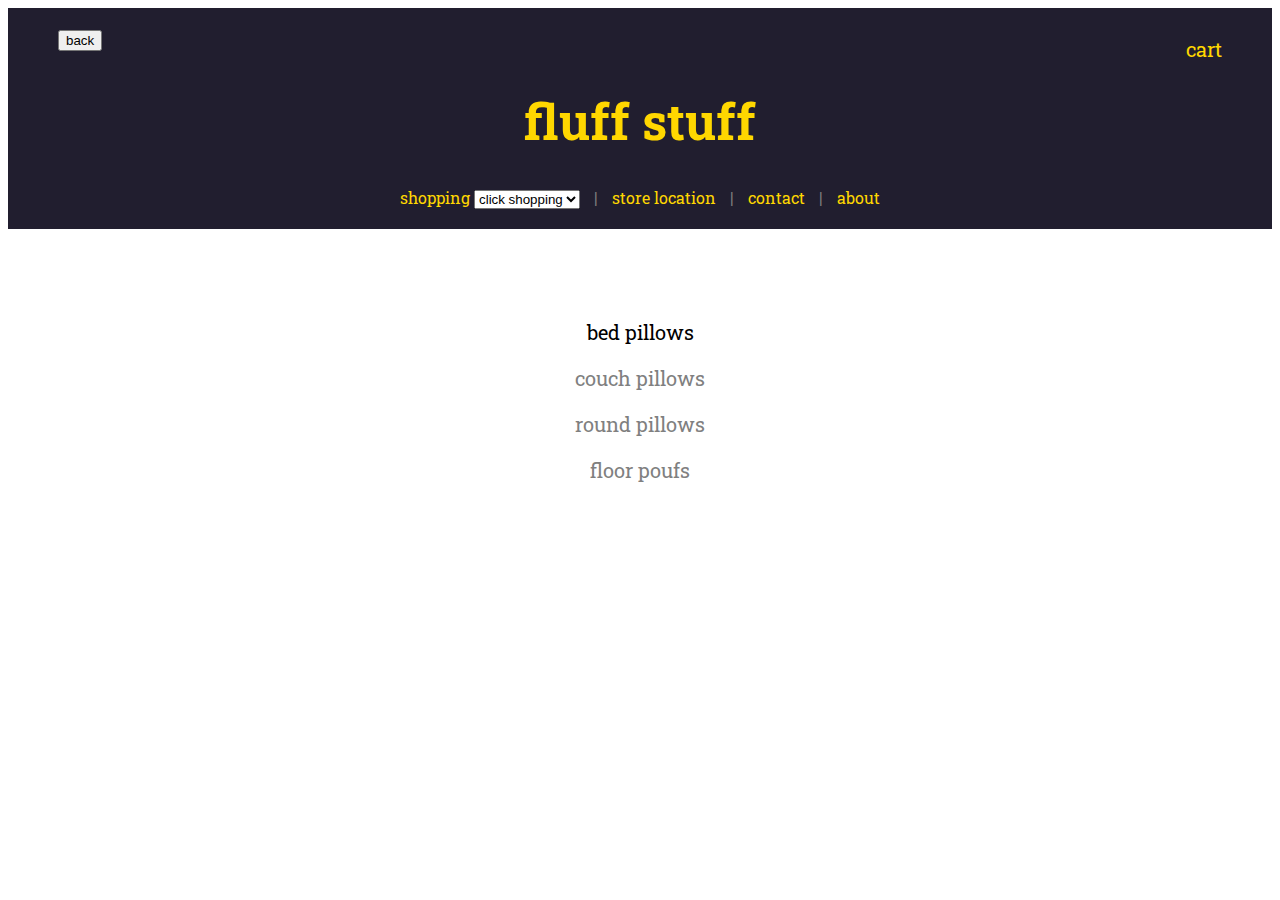
<file: homework_5/1shopping.html>
<!DOCTYPE html>
<html>
	<head>
		<head>
	
<!-- styles -->
<link rel="stylesheet" type="text/css" href="style.css">
    <title>shopping</title>
		<meta charset="UTF-8">
	<link href="https://fonts.googleapis.com/css?family=Roboto|Roboto+Slab" rel="stylesheet"></head>

<body>

<header>
	<div id="back">
		<button onclick="goBack()">back</button>
	</div>

	<div id="cart">
		<a href="5cart.html">cart</a>
	</div>

	<h1><a href="home.html">fluff stuff</a></h1>
	
	<div class="nav">
		<a href="1shopping.html">shopping</a>
		<select name="shopping" id="shopping">
            <option value="none">click shopping</option>
            <option value="bed pillows">bed pillows</option>
            <option value="couch pillows">couch pillows</option>
            <option value="round pillows">round pillows</option>
            <option value="floor poufs">floor poufs</option>
        </select>
				<span class="separator">|</span>
		<a href="2storelocation.html">store location</a>
				<span class="separator">|</span>
		<a href="3contactus.html">contact</a>
				<span class="separator">|</span>
		<a href="4aboutus.html">about</a>
	</div>
</header>

<div id="shopping-categories">
		<a href="6bedpillowproducts.html">bed pillows</a>
		<p>couch pillows</p>
		<p>round pillows</p>
		<p>floor poufs</p>
</div>

  
</body>

</html>
</file>
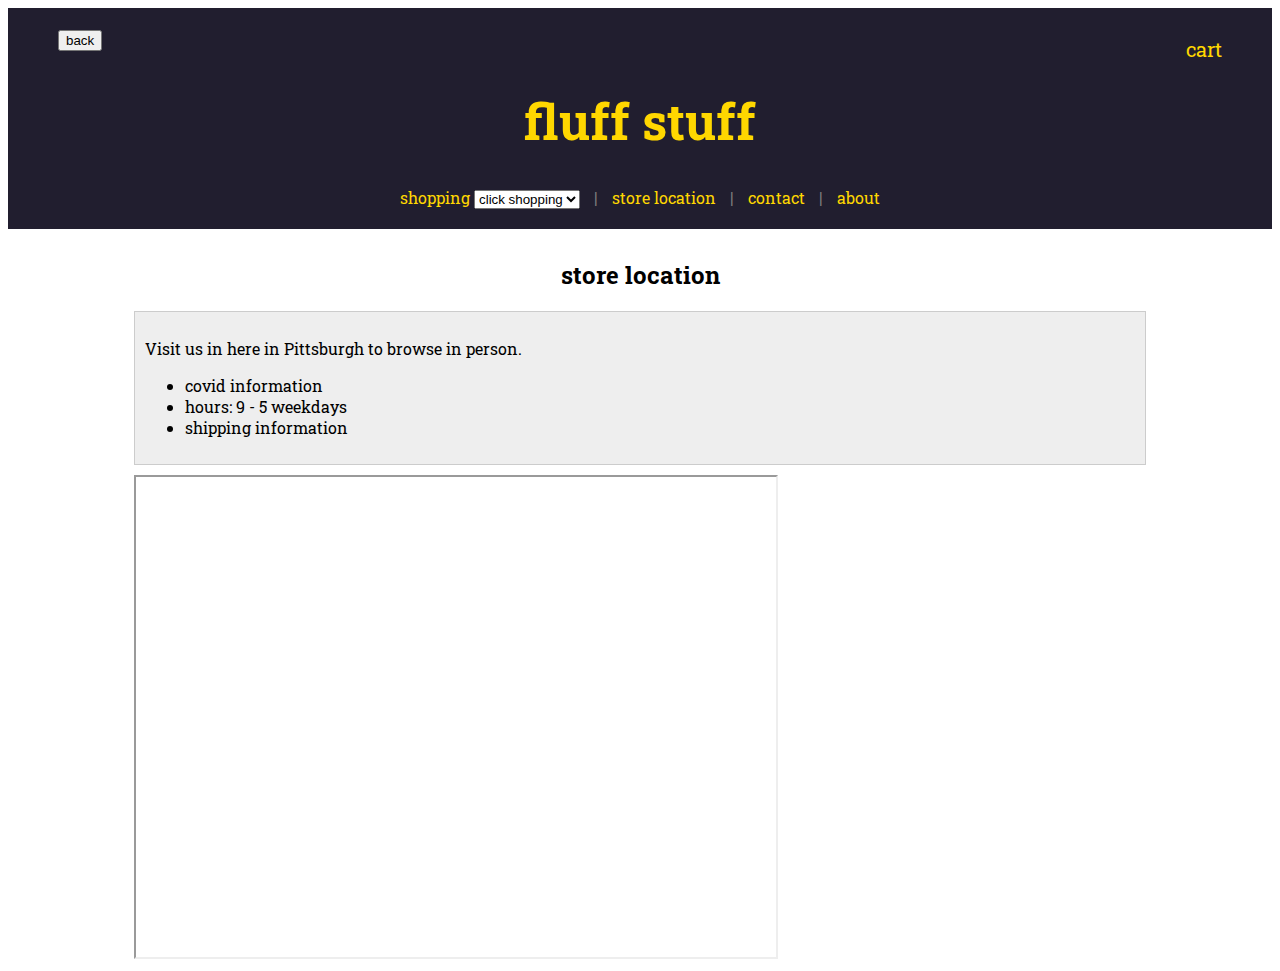
<file: homework_5/2storelocation.html>
<!DOCTYPE html>
<html>
	<head>
		<head>
	
<!-- styles -->
<link rel="stylesheet" type="text/css" href="style.css">
    <title>store location</title>
		<meta charset="UTF-8">
	<link href="https://fonts.googleapis.com/css?family=Roboto|Roboto+Slab" rel="stylesheet"></head>

<body>

<header>
	<div id="back">
		<button onclick="goBack()">back</button>
	</div>

	<div id="cart">
		<a href="5cart.html">cart</a>
	</div>

	<h1><a href="home.html">fluff stuff</a></h1>
	
	<div class="nav">
		<a href="1shopping.html">shopping</a>
		<select name="shopping" id="shopping">
            <option value="none">click shopping</option>
            <option value="bed pillows">bed pillows</option>
            <option value="couch pillows">couch pillows</option>
            <option value="round pillows">round pillows</option>
            <option value="floor poufs">floor poufs</option>
        </select>
				<span class="separator">|</span>
		<a href="2storelocation.html">store location</a>
				<span class="separator">|</span>
		<a href="3contactus.html">contact</a>
				<span class="separator">|</span>
		<a href="4aboutus.html">about</a>
	</div>
</header>


<div id="contents">
	<div class="centered-content">
		<h2>store location</h2>
	</div>
	<div class="content">
		<p> Visit us in here in Pittsburgh to browse in person.
		</p>
	<ul>
		<li>covid information</li>
		<li>hours: 9 - 5 weekdays</li>
		<li>shipping information</li>
	</div>

	<iframe src="https://www.google.com/maps/d/embed?mid=1Fn-l4gyUMBtZB1it_wEb9OTgn9U&hl=en" width="640" height="480"></iframe>
</div>

</body>

</html>
</file>
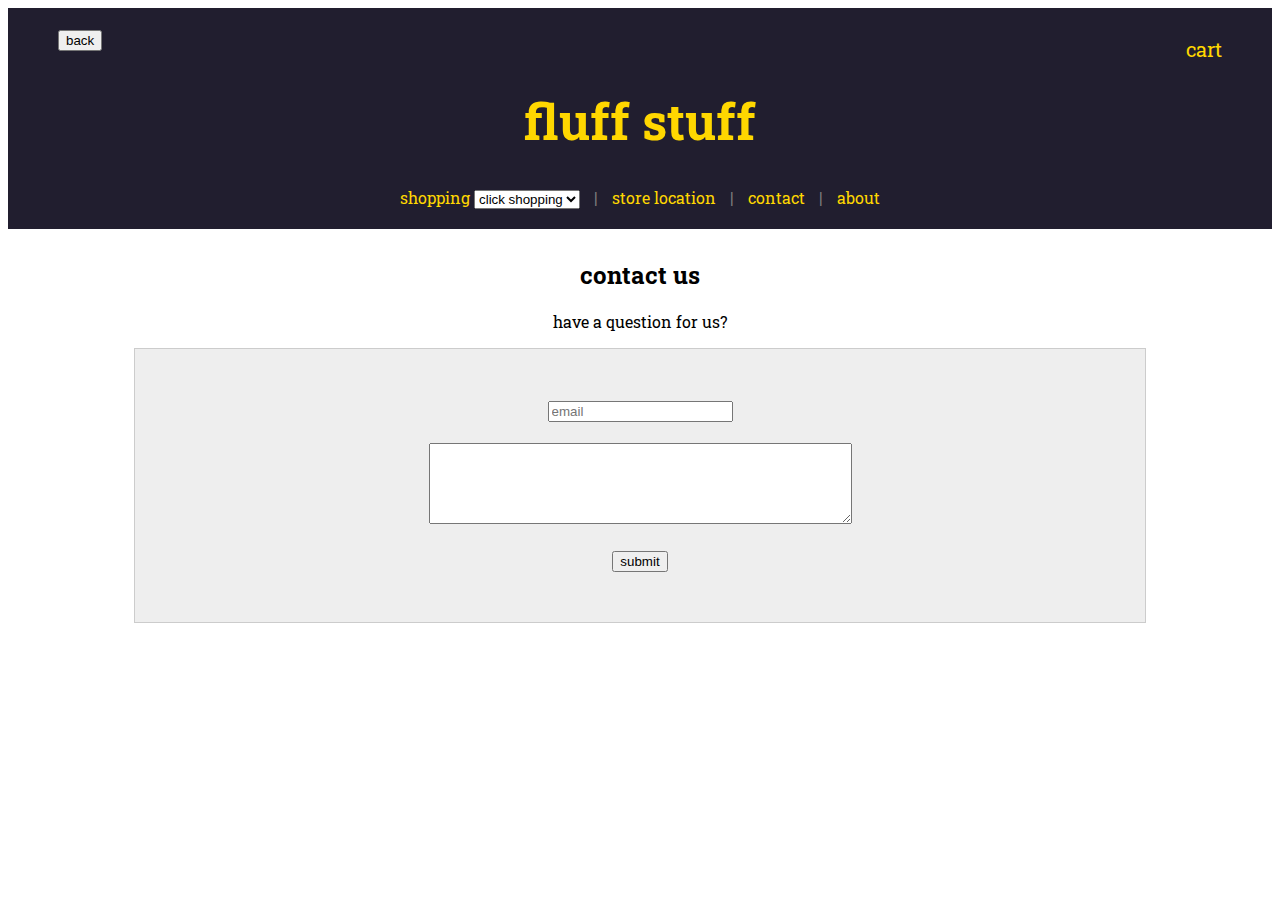
<file: homework_5/3contactus.html>
<!DOCTYPE html>
<html>
	<head>
		<head>
	
<!-- styles -->
<link rel="stylesheet" type="text/css" href="style.css">
    <title>contact us</title>
		<meta charset="UTF-8">
	<link href="https://fonts.googleapis.com/css?family=Roboto|Roboto+Slab" rel="stylesheet"></head>

<body>

<header>
	<div id="back">
		<button onclick="goBack()">back</button>
	</div>

	<div id="cart">
		<a href="5cart.html">cart</a>
	</div>

	<h1><a href="home.html">fluff stuff</a></h1>
	
	<div class="nav">
		<a href="1shopping.html">shopping</a>
		<select name="shopping" id="shopping">
            <option value="none">click shopping</option>
            <option value="bed pillows">bed pillows</option>
            <option value="couch pillows">couch pillows</option>
            <option value="round pillows">round pillows</option>
            <option value="floor poufs">floor poufs</option>
        </select>
				<span class="separator">|</span>
		<a href="2storelocation.html">store location</a>
				<span class="separator">|</span>
		<a href="3contactus.html">contact</a>
				<span class="separator">|</span>
		<a href="4aboutus.html">about</a>
	</div>
</header>

<div id="contents">
	
	<div class="centered-content">
		<h2>contact us</h2>
		<p>have a question for us?</p>
	</div>
	
	<div class="content">
		<div id="inputs">
	<input type="text" placeholder="email" </input> 
		<br> </br>
	<textarea id="extra" name="extra" rows="5" cols="50%"> </textarea>
		<br> </br>
			<button>submit</button>
	</div>

</div>

</body>

</html>
</file>
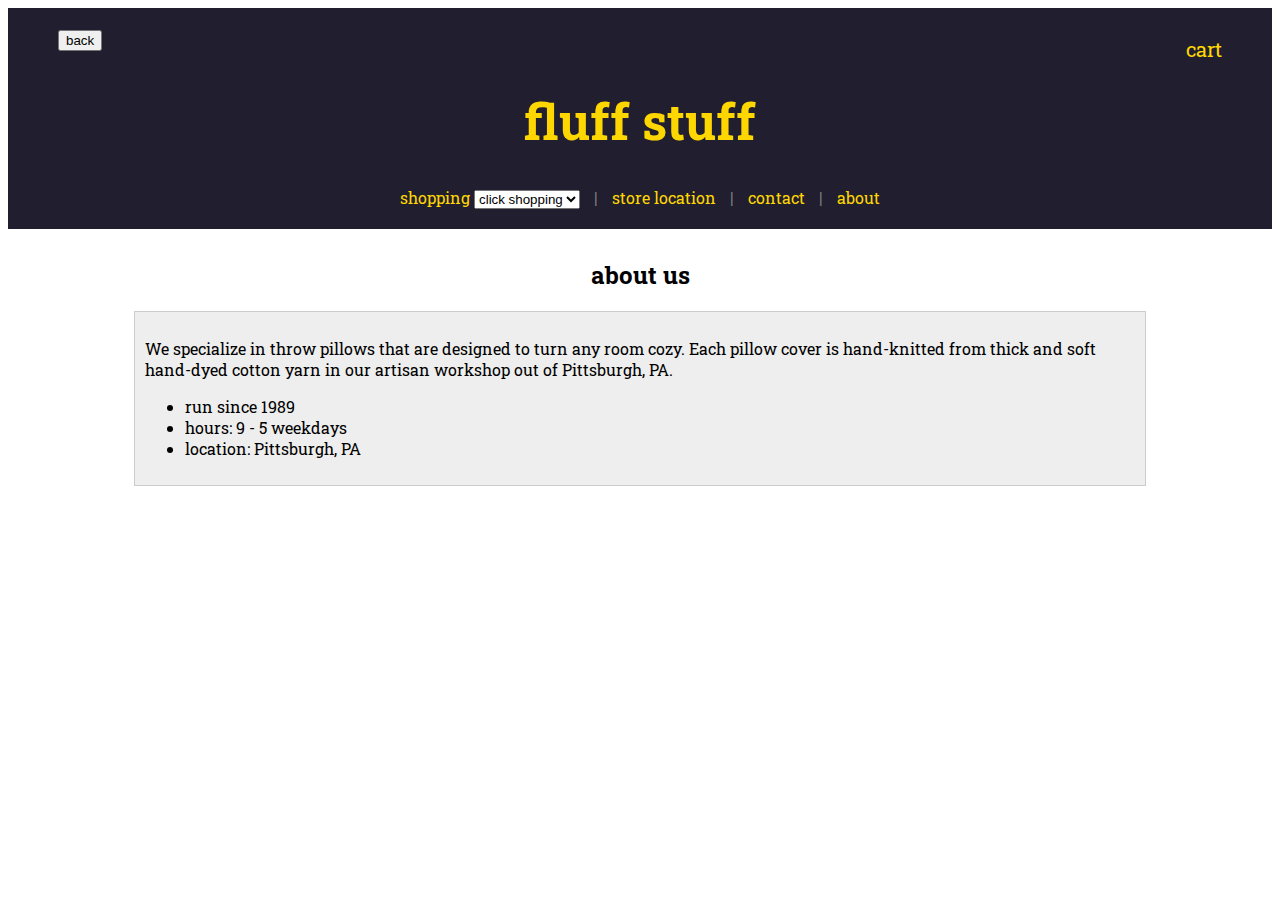
<file: homework_5/4aboutus.html>
<!DOCTYPE html>
<html>
	<head>
		<head>
	
<!-- styles -->
<link rel="stylesheet" type="text/css" href="style.css">
    <title>about us</title>
		<meta charset="UTF-8">
	<link href="https://fonts.googleapis.com/css?family=Roboto|Roboto+Slab" rel="stylesheet"></head>

<body>

<header>
	<div id="back">
		<button onclick="goBack()">back</button>
	</div>

	<div id="cart">
		<a href="5cart.html">cart</a>
	</div>

	<h1><a href="home.html">fluff stuff</a></h1>
	
	<div class="nav">
		<a href="1shopping.html">shopping</a>
		<select name="shopping" id="shopping">
            <option value="none">click shopping</option>
            <option value="bed pillows">bed pillows</option>
            <option value="couch pillows">couch pillows</option>
            <option value="round pillows">round pillows</option>
            <option value="floor poufs">floor poufs</option>
        </select>
				<span class="separator">|</span>
		<a href="2storelocation.html">store location</a>
				<span class="separator">|</span>
		<a href="3contactus.html">contact</a>
				<span class="separator">|</span>
		<a href="4aboutus.html">about</a>
	</div>
</header>

<div id="contents">
	<div class="centered-content">
		<h2>about us</h2>
	</div>
	<div class="content">
		<p> We specialize in throw pillows that are designed to turn any room cozy. Each pillow cover is hand-knitted from thick and soft hand-dyed cotton yarn in our artisan workshop out of Pittsburgh, PA.
		</p>
	<ul>
		<li>run since 1989</li>
		<li>hours: 9 - 5 weekdays</li>
		<li>location: Pittsburgh, PA</li>
	</ul>
	</div>
</div>

</body>

</html>
</file>
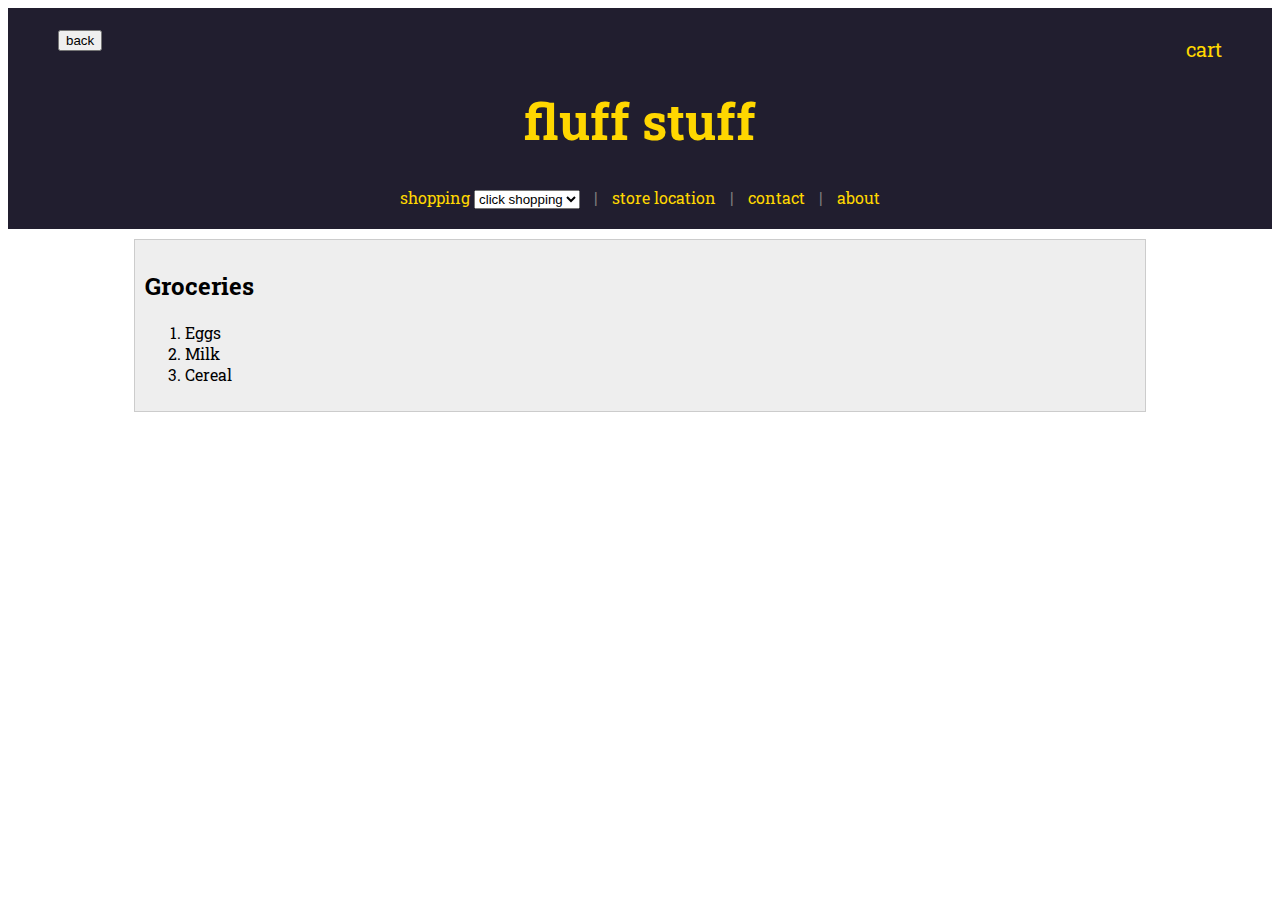
<file: homework_5/5cart.html>
<!DOCTYPE html>
<html>
	<head>
		<head>
	
<!-- styles -->
<link rel="stylesheet" type="text/css" href="style.css">
    <title>cart</title>
		<meta charset="UTF-8">
	<link href="https://fonts.googleapis.com/css?family=Roboto|Roboto+Slab" rel="stylesheet"></head>

<body>

<header>
	<div id="back">
		<button onclick="goBack()">back</button>
	</div>

	<div id="cart">
		<a href="5cart.html">cart</a>
	</div>

	<h1><a href="home.html">fluff stuff</a></h1>
	
	<div class="nav">
		<a href="1shopping.html">shopping</a>
		<select name="shopping" id="shopping">
            <option value="none">click shopping</option>
            <option value="bed pillows">bed pillows</option>
            <option value="couch pillows">couch pillows</option>
            <option value="round pillows">round pillows</option>
            <option value="floor poufs">floor poufs</option>
        </select>
				<span class="separator">|</span>
		<a href="2storelocation.html">store location</a>
				<span class="separator">|</span>
		<a href="3contactus.html">contact</a>
				<span class="separator">|</span>
		<a href="4aboutus.html">about</a>
	</div>
</header>

<div id="contents">
	<div class="content">
		<h2>Groceries</h2>
	<ol>
		<li>Eggs</li>
		<li>Milk</li>
		<li>Cereal</li>
	</ol>
	</div>
</div>

</body>

</html>
</file>
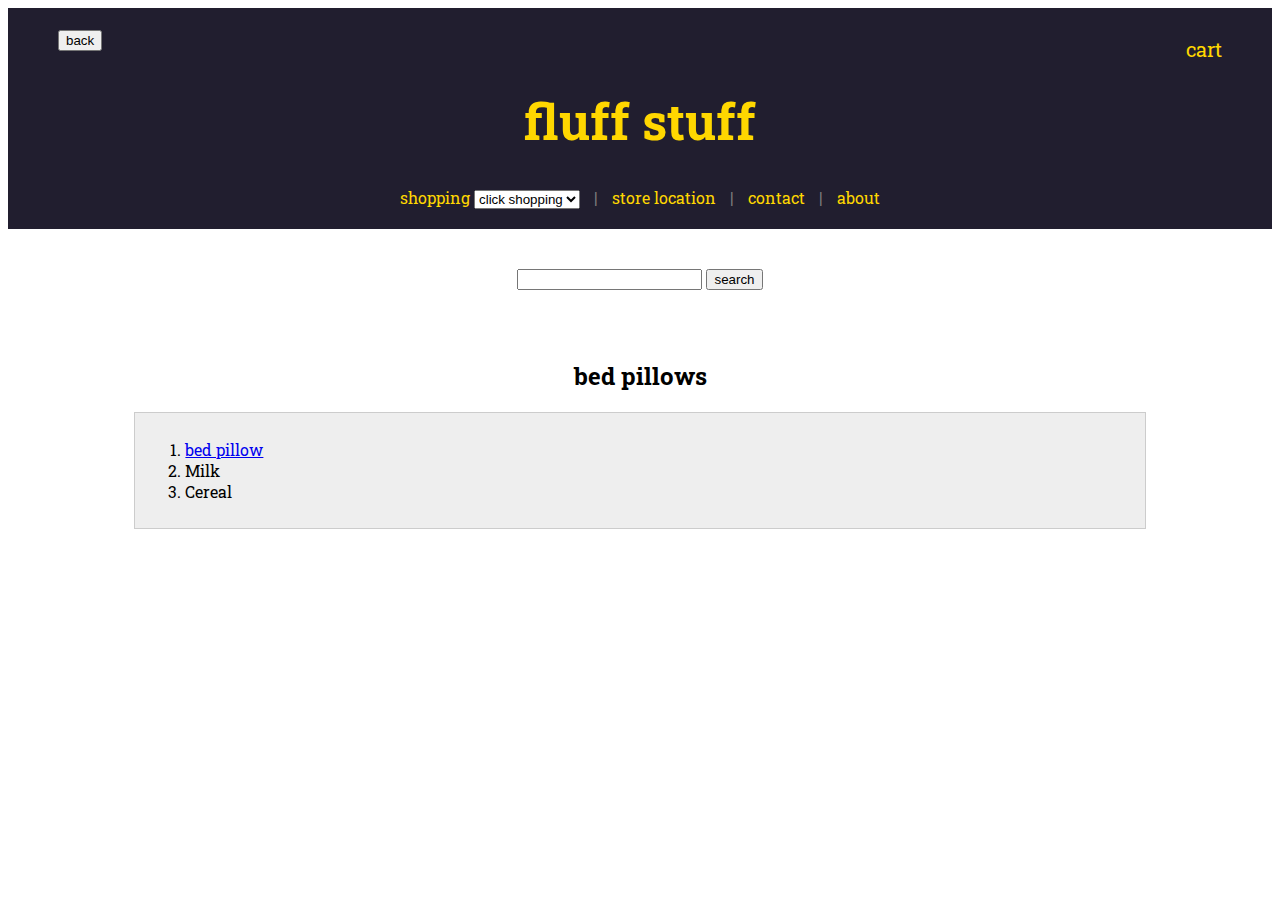
<file: homework_5/6bedpillowproducts.html>
<!DOCTYPE html>
<html>
	<head>
		<head>
	
<!-- styles -->
<link rel="stylesheet" type="text/css" href="style.css">
    <title>bed pillows</title>
		<meta charset="UTF-8">
	<link href="https://fonts.googleapis.com/css?family=Roboto|Roboto+Slab" rel="stylesheet"></head>

<body>

<header>
	<div id="back">
		<button onclick="goBack()">back</button>
	</div>

	<div id="cart">
		<a href="5cart.html">cart</a>
	</div>

	<h1><a href="home.html">fluff stuff</a></h1>
	
	<div class="nav">
		<a href="1shopping.html">shopping</a>
		<select name="shopping" id="shopping">
            <option value="none">click shopping</option>
            <option value="bed pillows">bed pillows</option>
            <option value="couch pillows">couch pillows</option>
            <option value="round pillows">round pillows</option>
            <option value="floor poufs">floor poufs</option>
        </select>
				<span class="separator">|</span>
		<a href="2storelocation.html">store location</a>
				<span class="separator">|</span>
		<a href="3contactus.html">contact</a>
				<span class="separator">|</span>
		<a href="4aboutus.html">about</a>
	</div>
</header>

<div id="inputs">
	<input type="text"></input> 
	<button>search</button> 
</div>

<div id="contents">
	<div class="centered-content">
		<h2>bed pillows</h2>
	</div>
	<div class="content">
	<ol>
		<li><a href="7bedpillow.html">bed pillow</a></li>
		<li>Milk</li>
		<li>Cereal</li>
	</ol>
	</div>
</div>

</body>

</html>
</file>
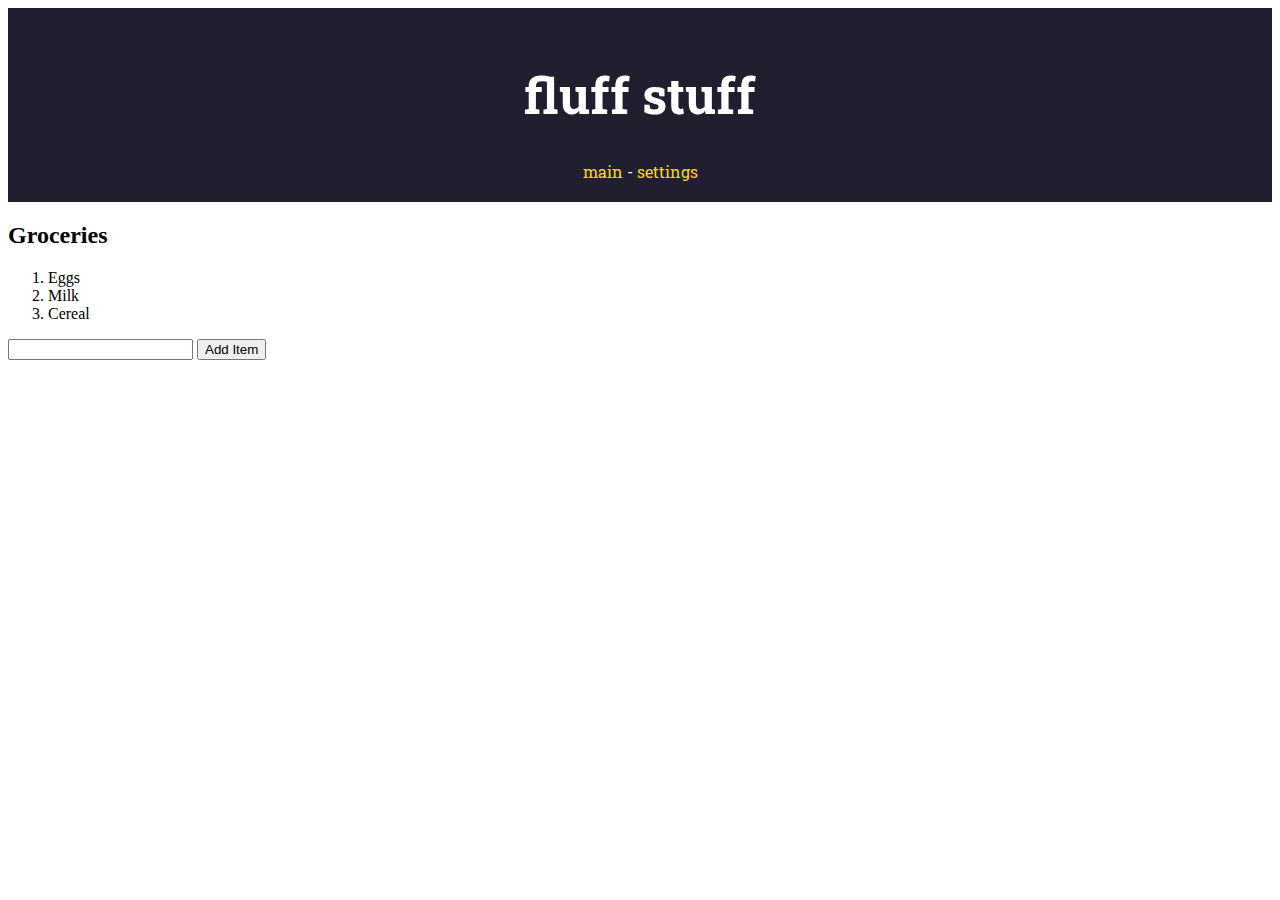
<file: homework_5/6productbrowsing.html>
<!DOCTYPE html>
<html>
	<head>
		<head>
	
<!-- styles -->
<link rel="stylesheet" type="text/css" href="style.css">
    <title>ToDo App</title>
		<meta charset="UTF-8">
	<link href="https://fonts.googleapis.com/css?family=Roboto|Roboto+Slab" rel="stylesheet"></head>

	<body>
<header>
	<h1>fluff stuff</h1>
	<nav>
		<a href="index.html">main</a> -
		<a href="settings.html">settings</a>
	</nav>
</header>

<div id="todo-lists">
<div class="list">
<h2 class="list-title">Groceries</h2>
<ol>
<li>Eggs</li>
<li>Milk</li>
<li>Cereal</li>
</ol>
</div>
</div>

<input type="text"></input> 
<button>Add Item</button> 
</div>
  
</body>
</html>
</file>
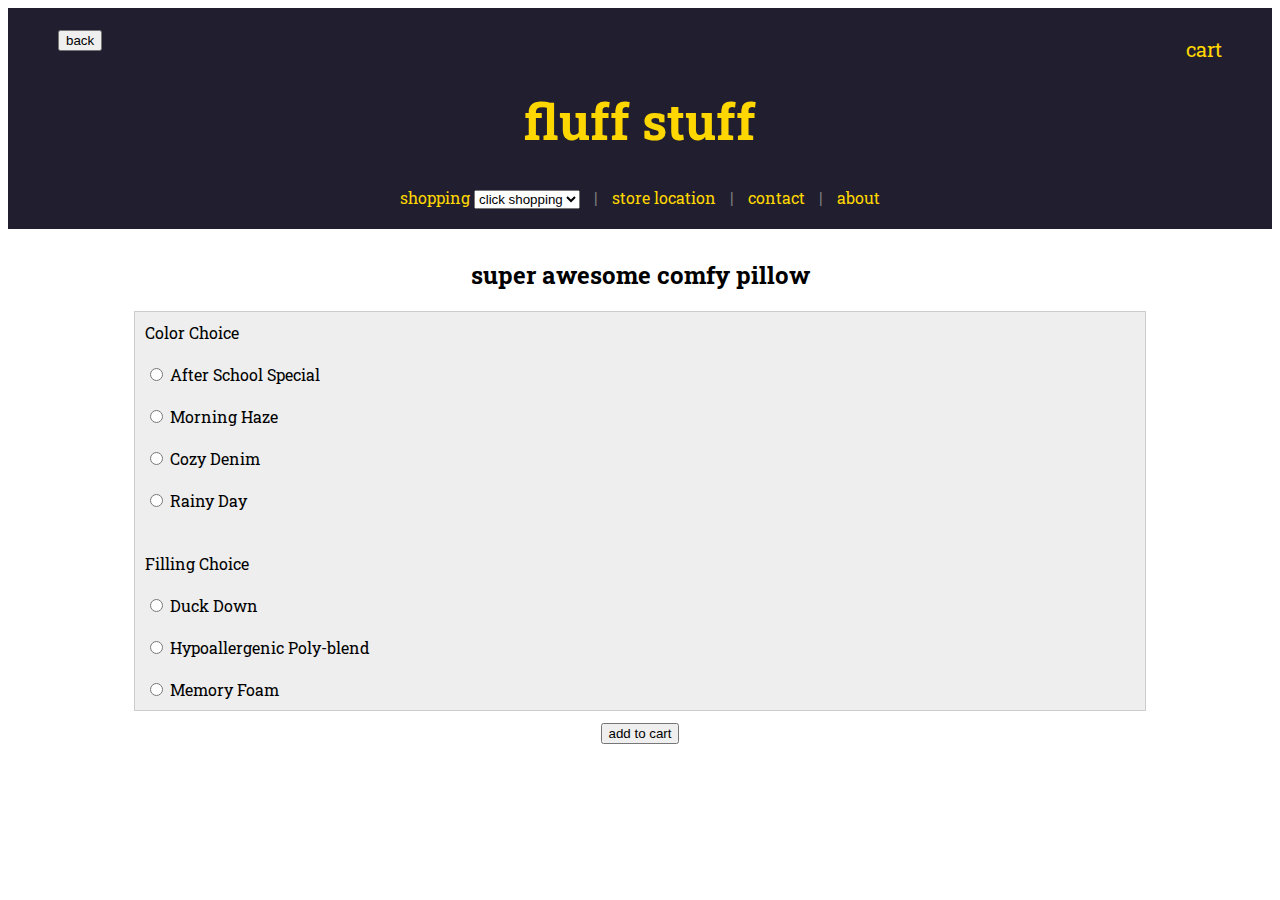
<file: homework_5/7bedpillow.html>
<!DOCTYPE html>
<html>
	<head>
		<head>
	
<!-- styles -->
<link rel="stylesheet" type="text/css" href="style.css">
    <title>super awesome comfy pillow</title>
		<meta charset="UTF-8">
	<link href="https://fonts.googleapis.com/css?family=Roboto|Roboto+Slab" rel="stylesheet"></head>

<body>

<header>
	<div id="back">
		<button onclick="goBack()">back</button>
	</div>

	<div id="cart">
		<a href="5cart.html">cart</a>
	</div>

	<h1><a href="home.html">fluff stuff</a></h1>
	
	<div class="nav">
		<a href="1shopping.html">shopping</a>
		<select name="shopping" id="shopping">
            <option value="none">click shopping</option>
            <option value="bed pillows">bed pillows</option>
            <option value="couch pillows">couch pillows</option>
            <option value="round pillows">round pillows</option>
            <option value="floor poufs">floor poufs</option>
        </select>
				<span class="separator">|</span>
		<a href="2storelocation.html">store location</a>
				<span class="separator">|</span>
		<a href="3contactus.html">contact</a>
				<span class="separator">|</span>
		<a href="4aboutus.html">about</a>
	</div>
</header>

<div id="contents">
	<div class="centered-content">
		<h2>super awesome comfy pillow</h2>
	</div>
	<div class="content">

		<section class="colors">
          	<span>Color Choice</span>
          		<br></br>
          	<input type="radio" name="color" id="special" value="special">
         	<label for="After School Special">After School Special</label>
         		<br></br>
        	<input type="radio" name="color" id="haze" value="haze">
        	<label for="Morning Haze">Morning Haze</label>
        		<br></br>
        	<input type="radio" name="color" id="denim" value="denim">
        	<label for="Cozy Denim">Cozy Denim</label>
         	 	<br></br>
        	<input type="radio" name="color" id="rainy" value="rainy">
       	   <label for="Rainy Day">Rainy Day</label>
        </section>
        		<br></br>
    	<section class="fillings">
          	<span>Filling Choice</span>
          		<br></br>
          	<input type="radio" name="filling" id="down" value="down">
         	<label for="Duck Down">Duck Down</label>
         		<br></br>
        	<input type="radio" name="filling" id="blend" value="blend">
        	<label for="Hypoallergenic Poly-blend">Hypoallergenic Poly-blend</label>
        		<br></br>
        	<input type="radio" name="filling" id="foam" value="foam">
        	<label for="Memory Foam">Memory Foam</label>
        </section>
	</div>

	<div class="centered-content">
		<button>add to cart</button>
	</div>
</div>

</body>

</html>
</file>
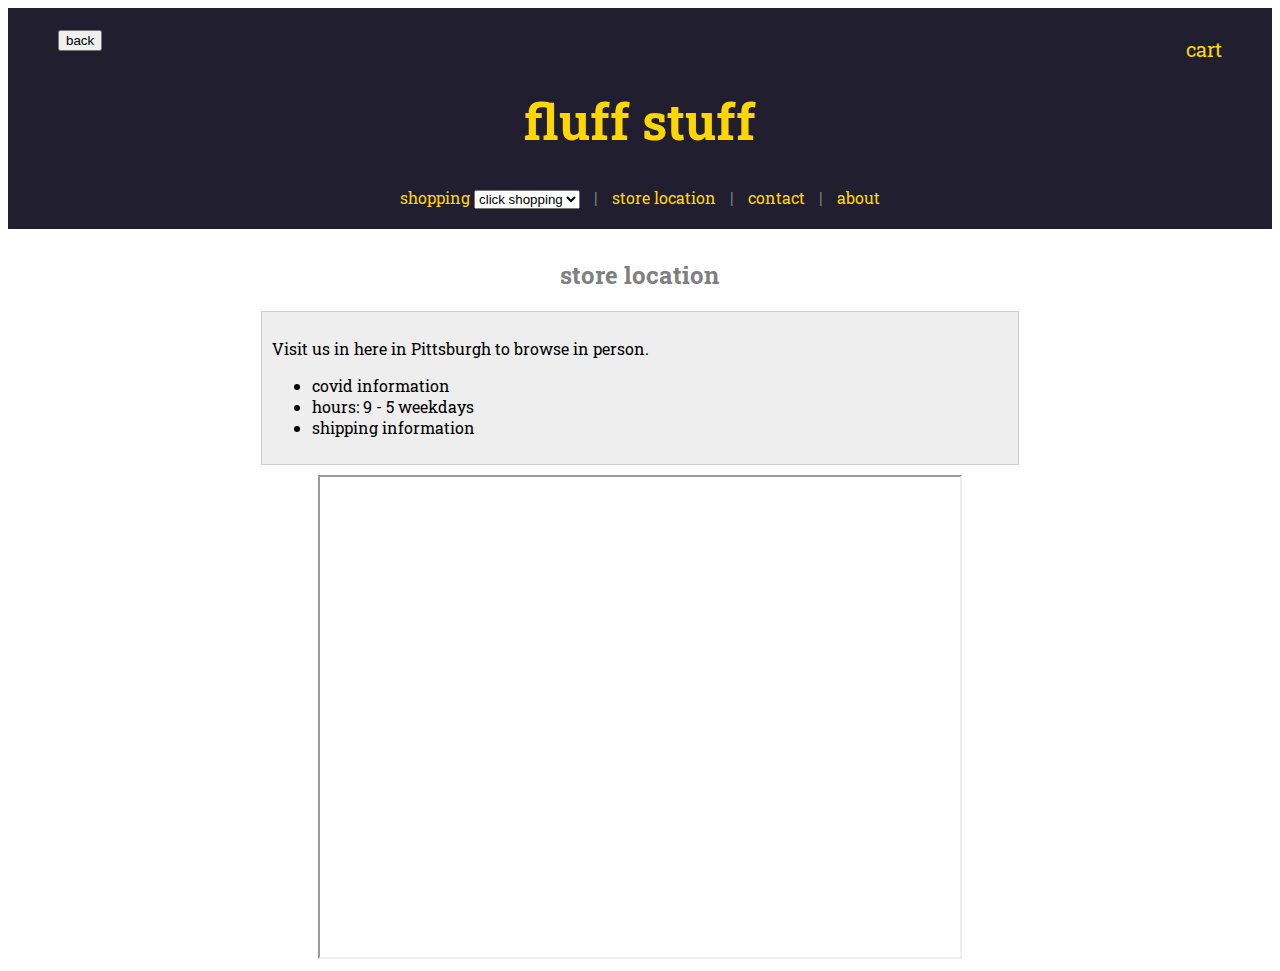
<file: WEB HTML AND CSS PROTOTYPE/2storelocation.html>
<!DOCTYPE html>
<html>
	<head>
		<head>
	
<!-- styles -->
<link rel="stylesheet" type="text/css" href="style.css">
    <title>store location</title>
		<meta charset="UTF-8">
	<link href="https://fonts.googleapis.com/css?family=Roboto|Roboto+Slab" rel="stylesheet"></head>

<body>

<header>
	<div id="back">
		<button onclick="goBack()">back</button>
	</div>

	<div id="cart">
		<a href="5cart.html">cart</a>
	</div>

	<h1><a href="home.html">fluff stuff</a></h1>
	
	<div class="nav">
		<a href="1shopping.html">shopping</a>
		<select name="shopping" id="shopping">
            <option value="none">click shopping</option>
            <option value="bed pillows">bed pillows</option>
            <option value="couch pillows">couch pillows</option>
            <option value="round pillows">round pillows</option>
            <option value="floor poufs">floor poufs</option>
        </select>
				<span class="separator">|</span>
		<a href="2storelocation.html">store location</a>
				<span class="separator">|</span>
		<a href="3contactus.html">contact</a>
				<span class="separator">|</span>
		<a href="4aboutus.html">about</a>
	</div>
</header>


<div id="contents">
	<div class="centered-content">
		<h2>store location</h2>
	</div>
	<div class="content">
		<p> Visit us in here in Pittsburgh to browse in person.
		</p>
	<ul>
		<li>covid information</li>
		<li>hours: 9 - 5 weekdays</li>
		<li>shipping information</li>
	</div>
	<div class="centered-content">
			<iframe src="https://www.google.com/maps/d/embed?mid=1Fn-l4gyUMBtZB1it_wEb9OTgn9U&hl=en" width="640" height="480"></iframe>
	</div>

</body>

</html>
</file>
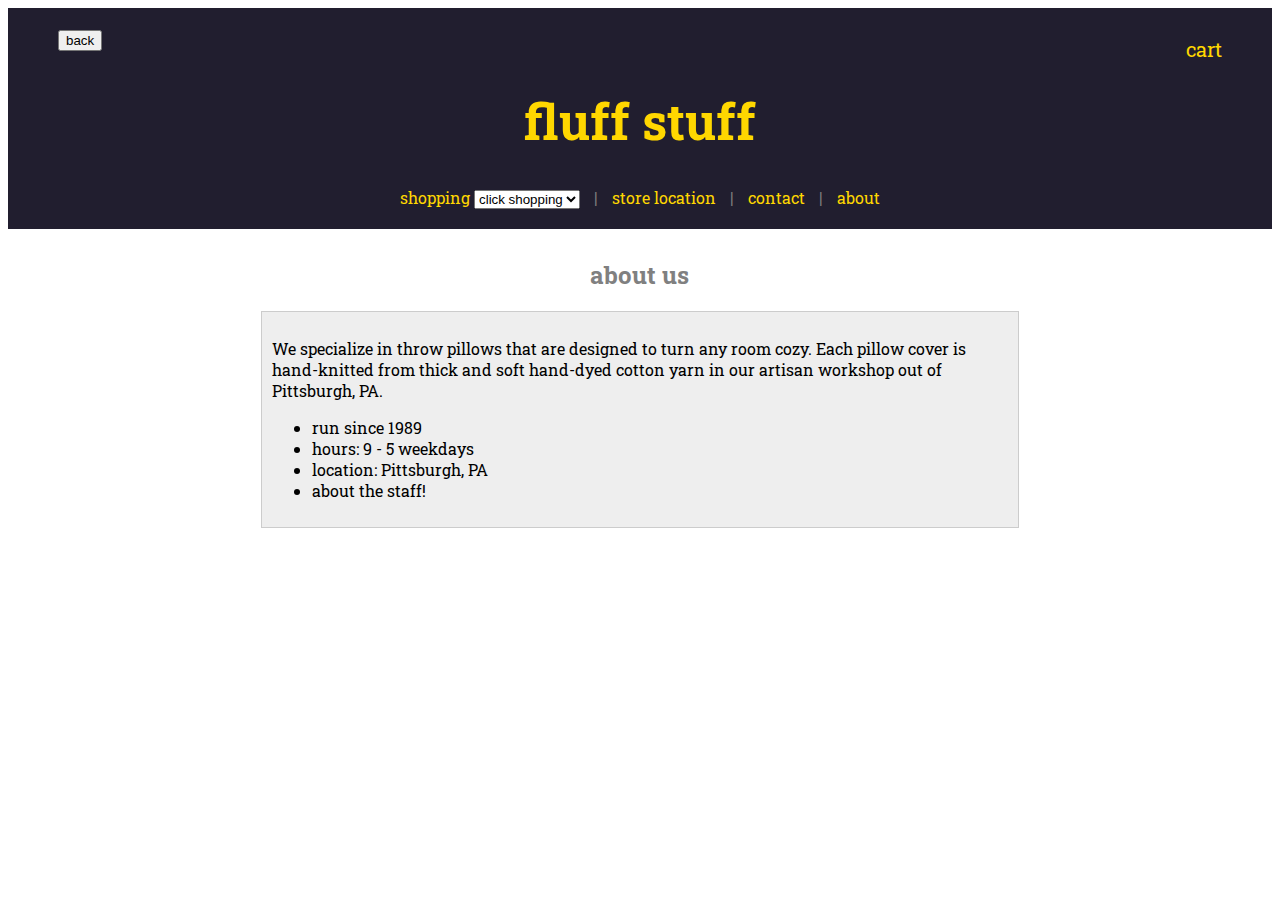
<file: WEB HTML AND CSS PROTOTYPE/4aboutus.html>
<!DOCTYPE html>
<html>
	<head>
		<head>
	
<!-- styles -->
<link rel="stylesheet" type="text/css" href="style.css">
    <title>about us</title>
		<meta charset="UTF-8">
	<link href="https://fonts.googleapis.com/css?family=Roboto|Roboto+Slab" rel="stylesheet"></head>

<body>

<header>
	<div id="back">
		<button onclick="goBack()">back</button>
	</div>

	<div id="cart">
		<a href="5cart.html">cart</a>
	</div>

	<h1><a href="home.html">fluff stuff</a></h1>
	
	<div class="nav">
		<a href="1shopping.html">shopping</a>
		<select name="shopping" id="shopping">
            <option value="none">click shopping</option>
            <option value="bed pillows">bed pillows</option>
            <option value="couch pillows">couch pillows</option>
            <option value="round pillows">round pillows</option>
            <option value="floor poufs">floor poufs</option>
        </select>
				<span class="separator">|</span>
		<a href="2storelocation.html">store location</a>
				<span class="separator">|</span>
		<a href="3contactus.html">contact</a>
				<span class="separator">|</span>
		<a href="4aboutus.html">about</a>
	</div>
</header>

<div id="contents">
	<div class="centered-content">
		<h2>about us</h2>
	</div>
	<div class="content">
		<p> We specialize in throw pillows that are designed to turn any room cozy. Each pillow cover is hand-knitted from thick and soft hand-dyed cotton yarn in our artisan workshop out of Pittsburgh, PA.
		</p>
	<ul>
		<li>run since 1989</li>
		<li>hours: 9 - 5 weekdays</li>
		<li>location: Pittsburgh, PA</li>
		<li>about the staff!</li>
	</ul>
	</div>
</div>

</body>

</html>
</file>
<file: homework_5/style.css>
/*HEADER*/

h1 {
	font-size: 50px;
}

header {
	text-align: center;
	padding: 20px;
	background-color: #211e2f;
	color: white;
	font-family: 'Roboto Slab', serif;
}

header a {
	color: gold;
	text-decoration: none;
}

header a:hover {
	color: white;
}

/*CART AND BACK BUTTONS*/

#cart {
	text-align: right;
	transform: translate(-30px, 30%);
	font-size: 20px;
}

#back {
	text-align: left;
	float:left;
	transform: translate(30px);
}

.separator {
	color: grey;
  	margin: 0 10px;
}

/*WELCOME MESSAGE TEXT*/

#hello {
	font-family: 'Roboto Slab', sans-serif;
	text-align: center;
	margin-left: auto;
    margin-right: auto;
    width: 40%;
	padding-top: 50px;
	color: grey;
}

/*SHOPPING*/

#shopping-categories {
	font-family: 'Roboto Slab', serif;
	font-size: 20px;
	text-align: center;
	margin: 0 auto;
	width: 40%;
	color: grey;
	padding-top: 90px;
}

/*shopping links (just bed pillows in this case) are black and turn gold whenn hovered over*/

#shopping-categories a {
	padding-top: 50px;
	color: black;
	text-decoration: none;
}

#shopping-categories a:hover {
	color: gold;
	text-decoration: none;
}

/*general page formatting*/

#contents {
	font-family: 'Roboto Slab', serif;
	margin: 0 auto;
	width: 80%;
	padding-top: 10px;
	text-decoration: none;
}

.centered-content {
	text-align: center;
}

.content {
	padding: 10px;
	margin-bottom: 10px;
	background-color: #eeeeee;
	border: 1px solid #cccccc;
	text-align: left;
}

/*home page text overlaying image centered. text link is white and turns gold when hovered over*/

#home-page {
	font-family: 'Roboto Slab', serif;
	margin: 0 auto;
	width: 100%;
	padding-top: 20px;
	text-decoration: none;
}

.image-text {
	position: relative;
	padding-top: 50px;
}

.text-block a {
	position: absolute;
	top: 50%;
	left: 50%;
	transform: translate(-50%, -50%);
	color: white;
	font-size: 55px;
	text-align: center;
	text-decoration: none;
}

.text-block a:hover {
	color: gold;
}

/*email and search inputs are centered*/

#inputs {
    text-align: center;
    padding: 40px;
}​
</file>
<file: WEB HTML AND CSS PROTOTYPE/style.css>
/*HEADER*/

h1 {
	font-size: 50px;
}

header {
	text-align: center;
	padding: 20px;
	background-color: #211e2f;
	color: white;
	font-family: 'Roboto Slab', serif;
}

header a {
	color: gold;
	text-decoration: none;
}

header a:hover {
	color: white;
}

/*CART AND BACK BUTTONS*/

#cart {
	text-align: right;
	transform: translate(-30px, 30%);
	font-size: 20px;
}

#back {
	text-align: left;
	float:left;
	transform: translate(30px);
}

.separator {
	color: grey;
  	margin: 0 10px;
}

/*WELCOME MESSAGE TEXT*/

#hello {
	font-family: 'Roboto Slab', sans-serif;
	text-align: center;
	margin-left: auto;
    margin-right: auto;
    width: 40%;
	padding-top: 50px;
	color: grey;
}

/*SHOPPING*/

#shopping-categories {
	font-family: 'Roboto Slab', serif;
	font-size: 20px;
	text-align: center;
	margin: 0 auto;
	width: 40%;
	color: grey;
	padding-top: 90px;
}

/*shopping links (just bed pillows in this case) are black and turn gold when hovered over*/

#shopping-categories a {
	color: black;
	text-decoration: none;
}

#shopping-categories a:hover {
	color: gold;
	text-decoration: none;
}

/*general page formatting*/

#contents {
	font-family: 'Roboto Slab', serif;
	margin: 0 auto;
	width: 60%;
	padding-top: 10px;
	text-decoration: none;
}

.centered-content {
	text-align: center;
	color: grey;
}

.centered-content a {
	text-align: center;
	color: black;
	text-decoration: none;
	font-size: 80;
}

.centered-content a:hover {
	color: gold;
}

.content {
	padding: 10px;
	margin-bottom: 10px;
	background-color: #eeeeee;
	border: 1px solid #cccccc;
	text-align: left;
}

/*add to cart button on product page. text link is gold and turns dark when hovered over*/

#addtocart {
	text-align: center;
	font-size: 30px;
}

#addtocart a {
	color: gold;
}

#addtocart a:hover {
	color: #211e2f;
}

/*home page text overlaying image centered. text link is white and turns gold when hovered over*/

#home-page {
	font-family: 'Roboto Slab', serif;
	margin: 0 auto;
	width: 100%;
	padding-top: 20px;
	text-decoration: none;
}

.image-text {
	position: relative;
	padding-top: 50px;
}

.text-block a {
	position: absolute;
	top: 50%;
	left: 50%;
	transform: translate(-50%, -50%);
	color: white;
	font-size: 55px;
	text-align: center;
	text-decoration: none;
}

.text-block a:hover {
	color: gold;
}

/*email and search inputs are centered*/

#inputs {
    text-align: center;
    padding: 40px;
}​

.row {
  display: flex;
  flex-wrap: wrap;
  padding: 0 4px;
}


.column {
  float: right;
  width: 30%;
  padding: 10px;
}

/* Clear floats after image containers */
.row::after {
  content: "";
  clear: both;
  display: table;
}
</file>
